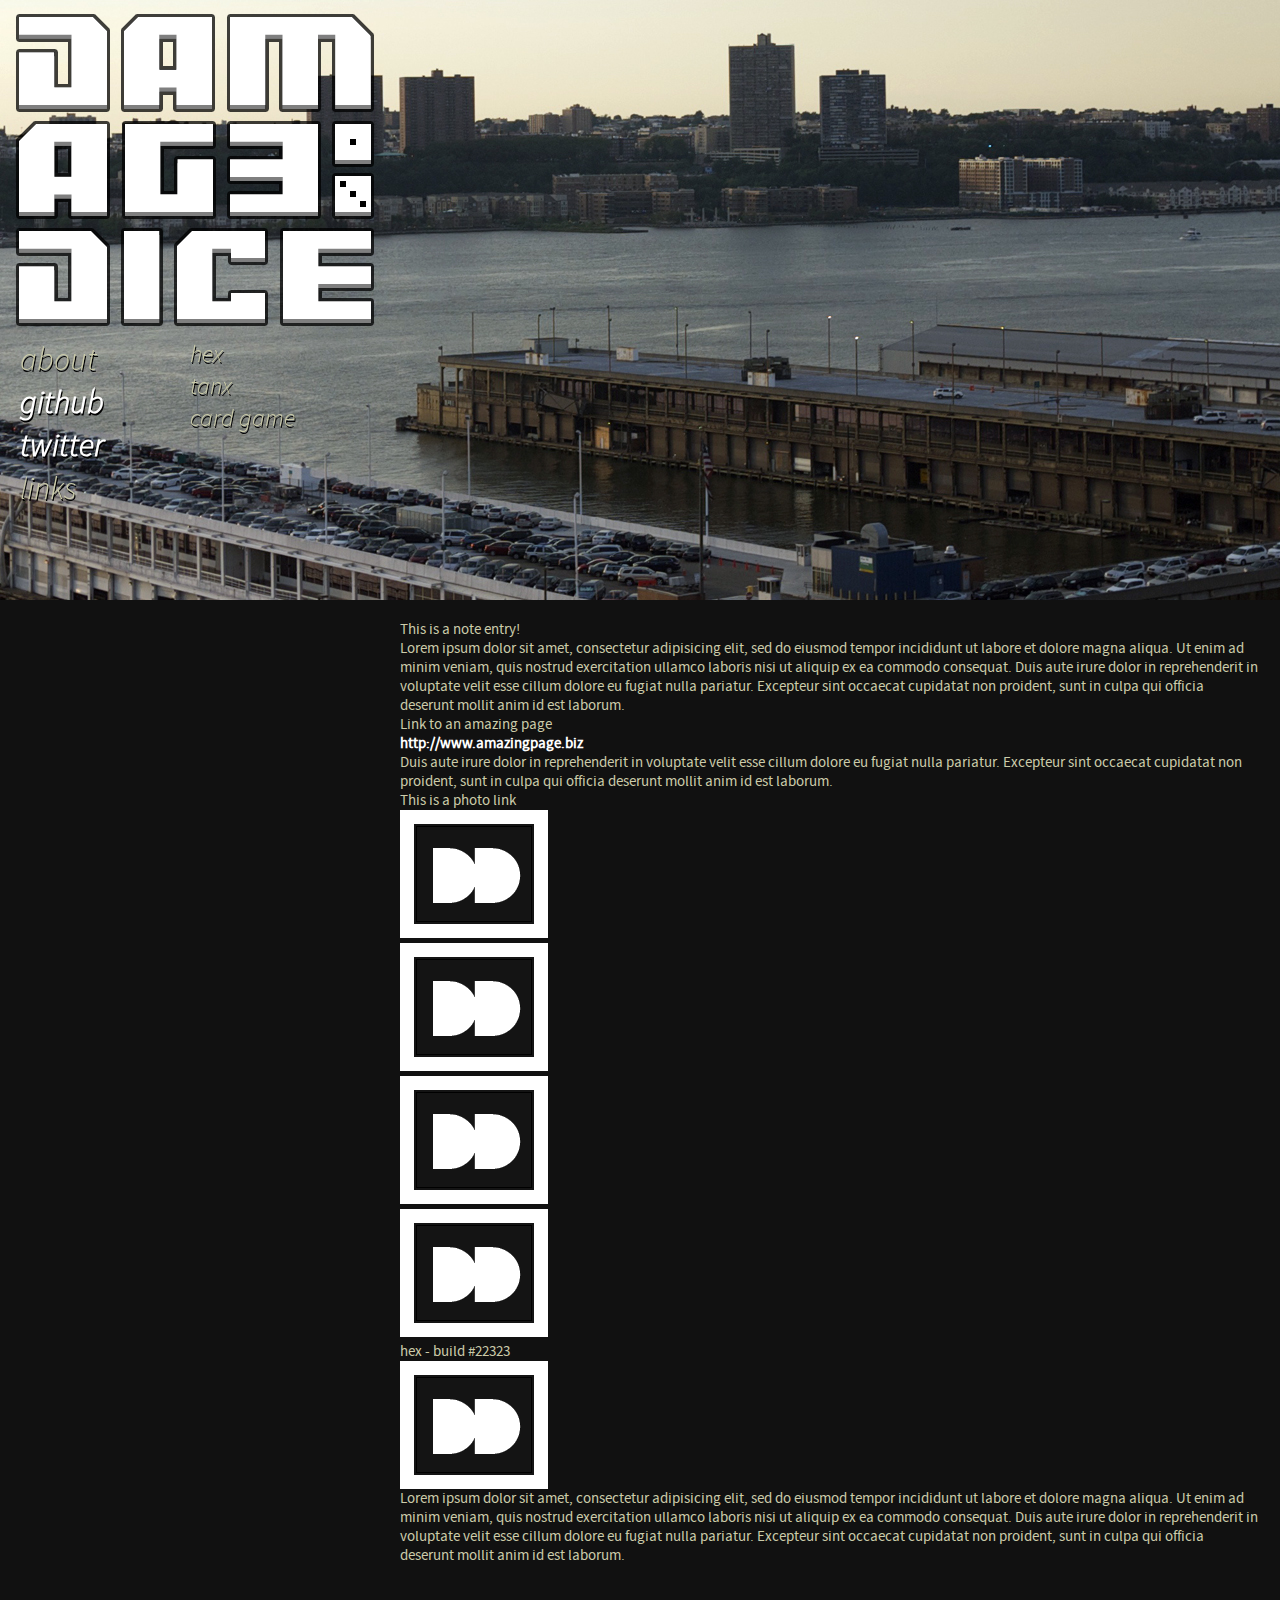
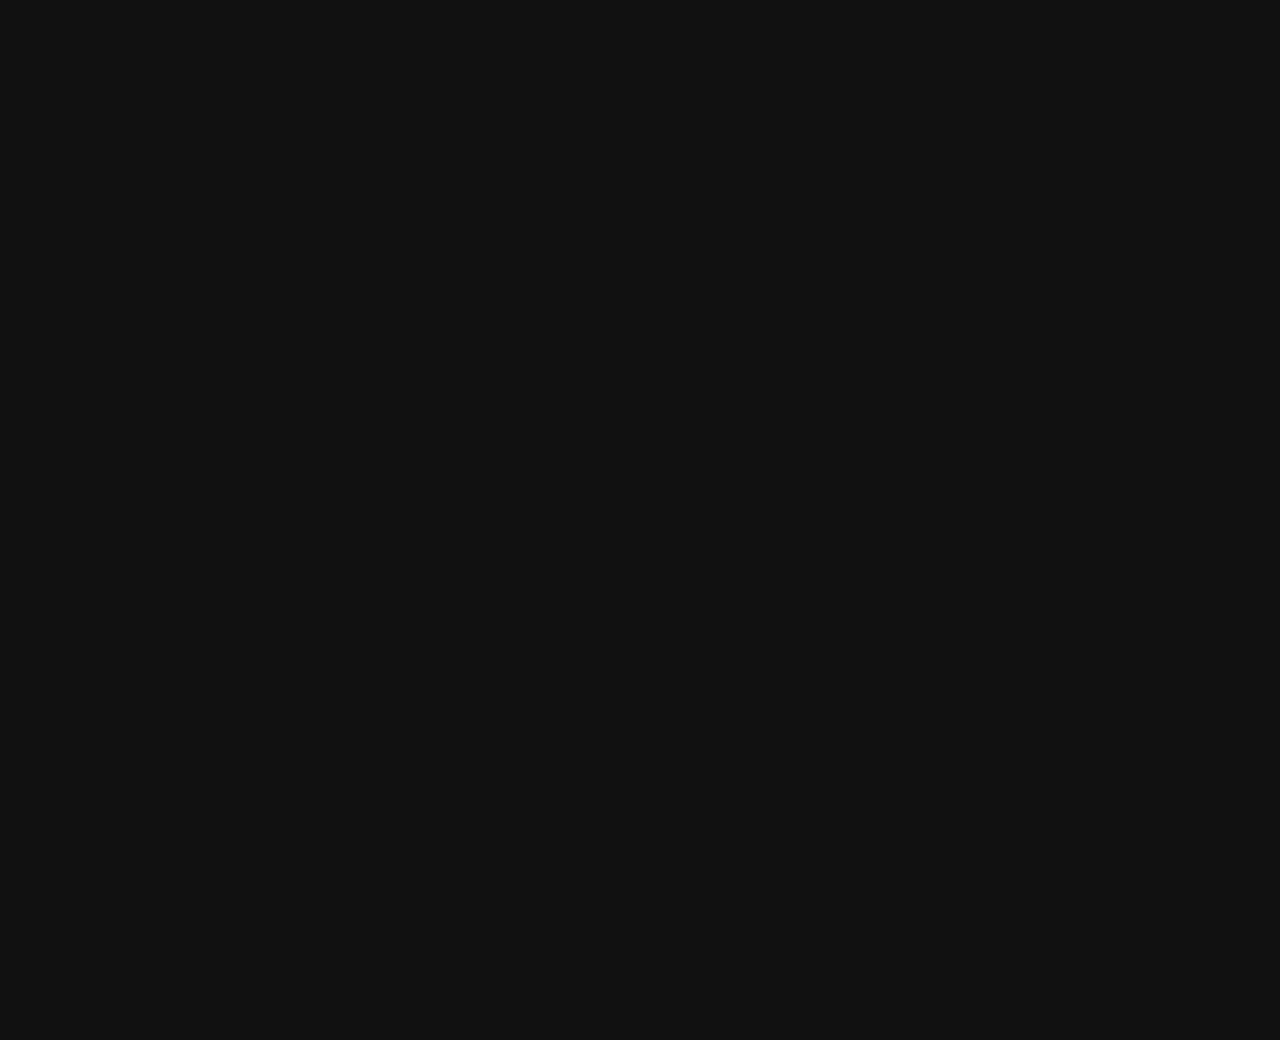
<file: index.html>
<html>
	<head>

		<title>damagedice.com - this is what we do for fun</title>
		<link rel="stylesheet" type="text/css" href="stylesheets/reset.css"/>
		<link rel="stylesheet" type="text/css" href="stylesheets/screen.css"/>
		<link rel="stylesheet" type="text/css" href="stylesheets/font/font.css"/>

		<style type="text/css">
		</style>
	</head>
	<body>
		<a href="#" id="home_link">
			<img src="images/spacer.png"/>
		</a>
		<ul class="nav main">
				<li>about</li>
				<li><a href="http://github.com/alteveer" target="_new">github</a></li>
				<li><a href="http://twitter.com/partycounter" target="_new">twitter</a></li>
				<li>links</li>
			</ul>
			<ul class="nav sub">
				<li>hex</li>
				<li>tanx</li>
				<li>card game</li>
		</ul>
		
		<div id="banner">
		</div>

		<div id="wrapper">		
			<div class="post note">
				<h2>This is a <em>note</em> entry!</h2>
				<p>Lorem ipsum dolor sit amet, consectetur adipisicing elit, sed do eiusmod
				tempor incididunt ut labore et dolore magna aliqua. Ut enim ad minim veniam,
				quis nostrud exercitation ullamco laboris nisi ut aliquip ex ea commodo
				consequat. Duis aute irure dolor in reprehenderit in voluptate velit esse
				cillum dolore eu fugiat nulla pariatur. Excepteur sint occaecat cupidatat non
				proident, sunt in culpa qui officia deserunt mollit anim id est laborum.</p>
			</div>
			<div class="post link">
				<h2>Link to an amazing page</h2>
				<a href="#">http://www.amazingpage.biz</a>
				<p>Duis aute irure dolor in reprehenderit in voluptate velit esse
				cillum dolore eu fugiat nulla pariatur. Excepteur sint occaecat cupidatat non
				proident, sunt in culpa qui officia deserunt mollit anim id est laborum.</p>
			</div>
			<div class="post picture">
				<h2>This is a <em>photo link</em></h2>
				<ul>
					<li><img src="images/dd2.png"/></li>
					<li><img src="images/dd2.png"/></li>
					<li><img src="images/dd2.png"/></li>
					<li><img src="images/dd2.png"/></li>
				</ul>
			</div>
			<div class="post build">
				<h2><em>hex</em> - build #22323</h2>
				<a href="#"><img src="images/dd2.png"/></a>
				<p>Lorem ipsum dolor sit amet, consectetur adipisicing elit, sed do eiusmod
				tempor incididunt ut labore et dolore magna aliqua. Ut enim ad minim veniam,
				quis nostrud exercitation ullamco laboris nisi ut aliquip ex ea commodo
				consequat. Duis aute irure dolor in reprehenderit in voluptate velit esse
				cillum dolore eu fugiat nulla pariatur. Excepteur sint occaecat cupidatat non
				proident, sunt in culpa qui officia deserunt mollit anim id est laborum.</p>
			</div>
		</div>
	</body>
</html>
</file>
<file: stylesheets/screen.css>
body {
	background: #111 url('../images/bg_03_sunset.jpg') repeat-x top center;
	background-attachment: fixed;
	height: 2000px;
	font: 11pt 'source_sans_proregular';
	color: #cca;

}
a, a:hover, a:active, a:visited {
	color: #fff;
	font-weight: bold;
	text-decoration: none;	
}

a:hover {
	color: #ddb;

}

.main a:hover:after {
	content: " \22f0";
}

#banner {
	background: transparent url('../images/banner01.png') fixed no-repeat top left;
	width: 100%;
	height: 600px;
	overflow: hidden;
}
#home_link {
	position: fixed;
	right: 0px;
	top: 0px;
	display: block;
	z-index: 2
}
#home_link:before {
	content: ""
}
#home_link img {
	width: 390px;
	height: 340px;
}
.nav {
	font: 24pt 'source_sans_prolight_italic';
	position: fixed;
	padding: 340px 0px;
	width: 180px;

	text-shadow: 1px 2px black

}

.main {
	left: 20px;
}
.sub {
	left: 190px;
	font-size: 18pt;
}
#wrapper {
	background: #111 url('../images/banner02.png') fixed no-repeat top left;
	min-height: 2000px;
	padding: 20px 20px 20px 400px;
}
</file>
<file: stylesheets/font/font.css>
/* Generated by Font Squirrel (http://www.fontsquirrel.com) on October 30, 2013 */



@font-face {
    font-family: 'source_code_proextralight';
    src: url('sourcecodepro-extralight-webfont.eot');
    src: url('sourcecodepro-extralight-webfont.eot?#iefix') format('embedded-opentype'),
         url('sourcecodepro-extralight-webfont.woff') format('woff'),
         url('sourcecodepro-extralight-webfont.ttf') format('truetype'),
         url('sourcecodepro-extralight-webfont.svg#source_code_proextralight') format('svg');
    font-weight: normal;
    font-style: normal;

}




@font-face {
    font-family: 'source_sans_problack';
    src: url('sourcesanspro-black-webfont.eot');
    src: url('sourcesanspro-black-webfont.eot?#iefix') format('embedded-opentype'),
         url('sourcesanspro-black-webfont.woff') format('woff'),
         url('sourcesanspro-black-webfont.ttf') format('truetype'),
         url('sourcesanspro-black-webfont.svg#source_sans_problack') format('svg');
    font-weight: normal;
    font-style: normal;

}




@font-face {
    font-family: 'source_sans_problack_italic';
    src: url('sourcesanspro-blackitalic-webfont.eot');
    src: url('sourcesanspro-blackitalic-webfont.eot?#iefix') format('embedded-opentype'),
         url('sourcesanspro-blackitalic-webfont.woff') format('woff'),
         url('sourcesanspro-blackitalic-webfont.ttf') format('truetype'),
         url('sourcesanspro-blackitalic-webfont.svg#source_sans_problack_italic') format('svg');
    font-weight: normal;
    font-style: normal;

}




@font-face {
    font-family: 'source_sans_proregular';
    src: url('sourcesanspro-regular-webfont.eot');
    src: url('sourcesanspro-regular-webfont.eot?#iefix') format('embedded-opentype'),
         url('sourcesanspro-regular-webfont.woff') format('woff'),
         url('sourcesanspro-regular-webfont.ttf') format('truetype'),
         url('sourcesanspro-regular-webfont.svg#source_sans_proregular') format('svg');
    font-weight: normal;
    font-style: normal;

}

@font-face {
    font-family: 'source_sans_proitalic';
    src: url('sourcesanspro-italic-webfont.eot');
    src: url('sourcesanspro-italic-webfont.eot?#iefix') format('embedded-opentype'),
         url('sourcesanspro-italic-webfont.woff') format('woff'),
         url('sourcesanspro-italic-webfont.ttf') format('truetype'),
         url('sourcesanspro-italic-webfont.svg#source_sans_proitalic') format('svg');
    font-weight: normal;
    font-style: normal;

}




@font-face {
    font-family: 'source_sans_proXLtIt';
    src: url('sourcesanspro-extralightitalic-webfont.eot');
    src: url('sourcesanspro-extralightitalic-webfont.eot?#iefix') format('embedded-opentype'),
         url('sourcesanspro-extralightitalic-webfont.woff') format('woff'),
         url('sourcesanspro-extralightitalic-webfont.ttf') format('truetype'),
         url('sourcesanspro-extralightitalic-webfont.svg#source_sans_proXLtIt') format('svg');
    font-weight: normal;
    font-style: normal;

}




@font-face {
    font-family: 'source_sans_proextralight';
    src: url('sourcesanspro-extralight-webfont.eot');
    src: url('sourcesanspro-extralight-webfont.eot?#iefix') format('embedded-opentype'),
         url('sourcesanspro-extralight-webfont.woff') format('woff'),
         url('sourcesanspro-extralight-webfont.ttf') format('truetype'),
         url('sourcesanspro-extralight-webfont.svg#source_sans_proextralight') format('svg');
    font-weight: normal;
    font-style: normal;

}




@font-face {
    font-family: 'source_sans_prolight';
    src: url('sourcesanspro-light-webfont.eot');
    src: url('sourcesanspro-light-webfont.eot?#iefix') format('embedded-opentype'),
         url('sourcesanspro-light-webfont.woff') format('woff'),
         url('sourcesanspro-light-webfont.ttf') format('truetype'),
         url('sourcesanspro-light-webfont.svg#source_sans_prolight') format('svg');
    font-weight: normal;
    font-style: normal;

}




@font-face {
    font-family: 'source_sans_prolight_italic';
    src: url('sourcesanspro-lightitalic-webfont.eot');
    src: url('sourcesanspro-lightitalic-webfont.eot?#iefix') format('embedded-opentype'),
         url('sourcesanspro-lightitalic-webfont.woff') format('woff'),
         url('sourcesanspro-lightitalic-webfont.ttf') format('truetype'),
         url('sourcesanspro-lightitalic-webfont.svg#source_sans_prolight_italic') format('svg');
    font-weight: normal;
    font-style: normal;

}

@font-face {
    font-family: 'source_sans_proSBdIt';
    src: url('sourcesanspro-semibolditalic-webfont.eot');
    src: url('sourcesanspro-semibolditalic-webfont.eot?#iefix') format('embedded-opentype'),
         url('sourcesanspro-semibolditalic-webfont.woff') format('woff'),
         url('sourcesanspro-semibolditalic-webfont.ttf') format('truetype'),
         url('sourcesanspro-semibolditalic-webfont.svg#source_sans_proSBdIt') format('svg');
    font-weight: normal;
    font-style: normal;

}
</file>
